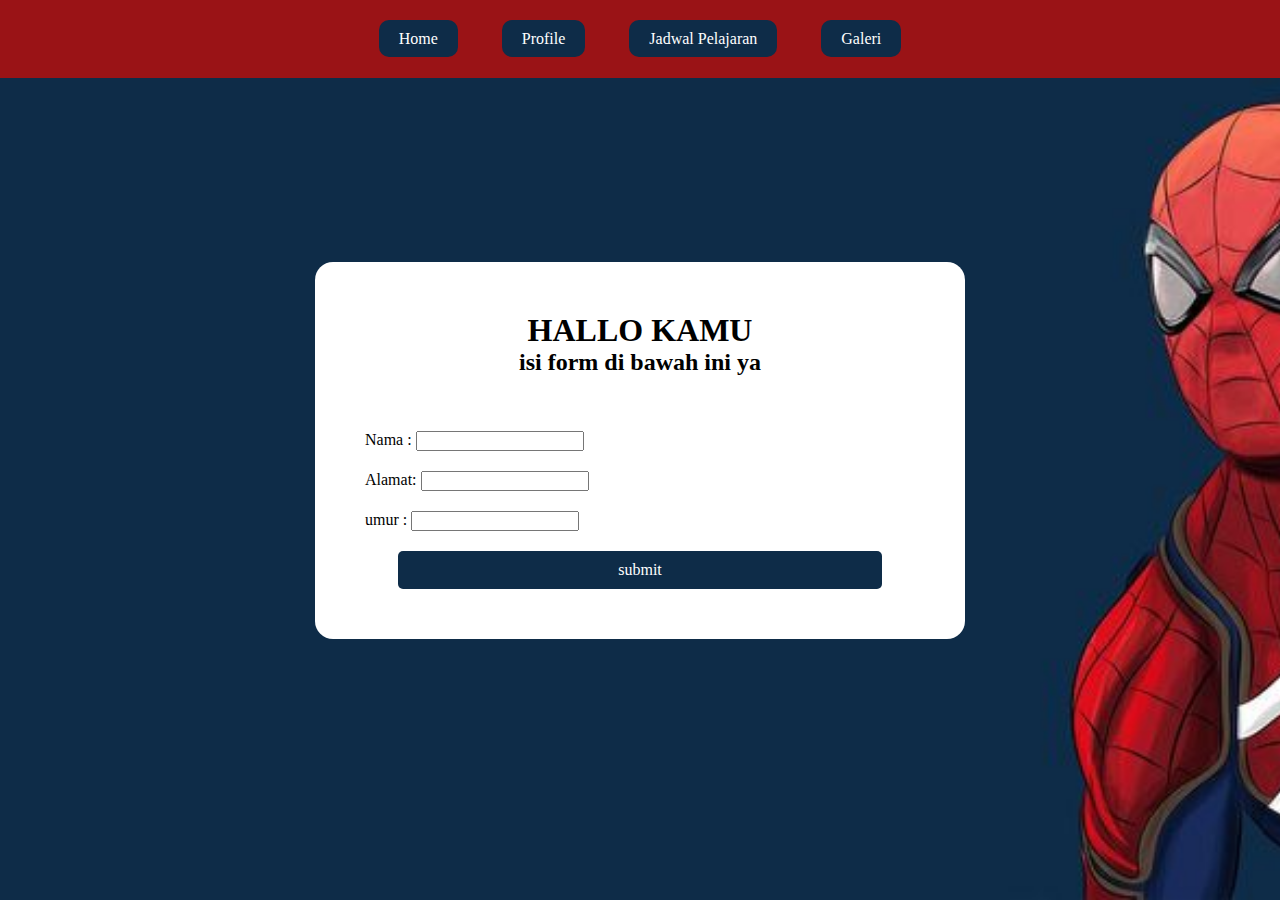
<file: index.html>
<!DOCTYPE html>
<html lang="en">
<head>
    <meta charset="UTF-8">
    <meta name="viewport" content="width=device-width, initial-scale=1.0">
    <title>home</title>
    <link rel="stylesheet" href="home.css">
</head>
<body>
    <div class="navbar">
        <div class="bar">
            <a href="home.html">Home</a>
            <a href="profile.html">Profile</a>
            <a href="jadwal.html">Jadwal Pelajaran</a>
            <a href="galeri.html">Galeri</a>
        </div>
        
    </div>
    <div class="html">
        <div class="hallo">
            <h1>HALLO KAMU</h1>
            <h2>isi form di bawah ini ya</h2>
        </div>
        <div class="p">
            <label>Nama :</label>
            <input type="text">
        </div>
        <div class="p">
            <label>Alamat:</label>
            <input type="text">
        </div>
        <div class="p">
            <label>umur : </label>
            <input type="number">
        </div>
        <div class="submit">
            <input type="submit" value="submit">
        </div>
    </div>
</body>
</html>
</file>
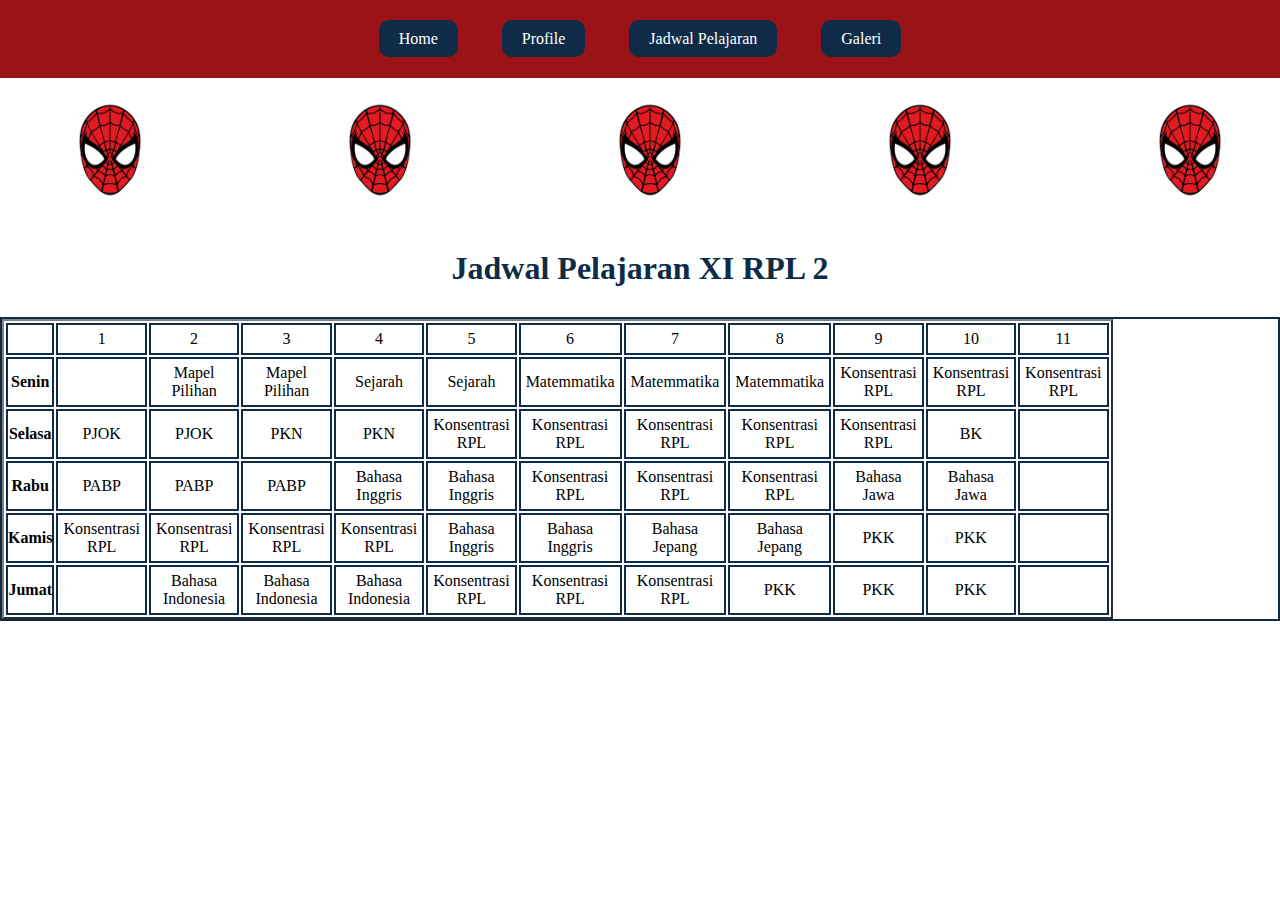
<file: jadwal.html>
<!DOCTYPE html>
<html lang="en">
<head>
    <meta charset="UTF-8">
    <meta name="viewport" content="width=device-width, initial-scale=1.0">
    <title>jadwal pelajaran</title>
    <link rel="stylesheet" href="jadwal.css">
</head>
<body>
    <div class="navbar">
        <div class="bar">
            <a href="home.html">Home</a>
            <a href="profile.html">Profile</a>
            <a href="jadwal.html">Jadwal Pelajaran</a>
            <a href="galeri.html">Galeri</a>
        </div>    
    </div>
    <div class="pict">
        <img src="piter.jpg">
        <img src="piter.jpg">
        <img src="piter.jpg">
        <img src="piter.jpg">
        <img src="piter.jpg">
    </div>
    <div class="judul">
        <h1>Jadwal Pelajaran XI RPL 2</h1>
    </div>
    <div class="listtabel">
        <div class="table">
            <table border="2">
                <tr>
                    <td></td>
                    <td>1</td>
                    <td>2</td>
                    <td>3</td>
                    <td>4</td>
                    <td>5</td>
                    <td>6</td>
                    <td>7</td>
                    <td>8</td>
                    <td>9</td>
                    <td>10</td>
                    <td>11</td>
                </tr>
                <tr>
                    <th>Senin</th>
                    <td></td>
                    <td>Mapel Pilihan</td>
                    <td>Mapel Pilihan</td>
                    <td>Sejarah</td>
                    <td>Sejarah</td>
                    <td>Matemmatika</td>
                    <td>Matemmatika</td>
                    <td>Matemmatika</td>
                    <td>Konsentrasi RPL</td>
                    <td>Konsentrasi RPL</td>
                    <td>Konsentrasi RPL</td>
                </tr>
                <tr>
                    <th>Selasa</th>
                    <td>PJOK</td>
                    <td>PJOK</td>
                    <td>PKN</td>
                    <td>PKN</td>
                    <td>Konsentrasi RPL</td>
                    <td>Konsentrasi RPL</td>
                    <td>Konsentrasi RPL</td>
                    <td>Konsentrasi RPL</td>
                    <td>Konsentrasi RPL</td>
                    <td>BK</td>
                    <td></td>
                </tr>
                <tr>
                    <th>Rabu</th>
                    <td>PABP</td>
                    <td>PABP</td>
                    <td>PABP</td>
                    <td>Bahasa Inggris</td>
                    <td>Bahasa Inggris</td>
                    <td>Konsentrasi RPL</td>
                    <td>Konsentrasi RPL</td>
                    <td>Konsentrasi RPL</td>
                    <td>Bahasa Jawa</td>
                    <td>Bahasa Jawa</td>
                    <td></td>
                </tr>
                <tr>
                    <th>Kamis</th>
                    <td>Konsentrasi RPL</td>
                    <td>Konsentrasi RPL</td>
                    <td>Konsentrasi RPL</td>
                    <td>Konsentrasi RPL</td>
                    <td>Bahasa Inggris</td>
                    <td>Bahasa Inggris</td>
                    <td>Bahasa Jepang</td>
                    <td>Bahasa Jepang</td>
                    <td>PKK</td>
                    <td>PKK</td>
                    <td></td>
                </tr>
                <tr>
                    <th>Jumat</th>
                    <td></td>
                    <td>Bahasa Indonesia</td>
                    <td>Bahasa Indonesia</td>
                    <td>Bahasa Indonesia</td>
                    <td>Konsentrasi RPL</td>
                    <td>Konsentrasi RPL</td>
                    <td>Konsentrasi RPL</td>
                    <td>PKK</td>
                    <td>PKK</td>
                    <td>PKK</td>
                    <td></td>
                </tr>


            </table>
        </div>
    </div>
</body>
</html>
</file>
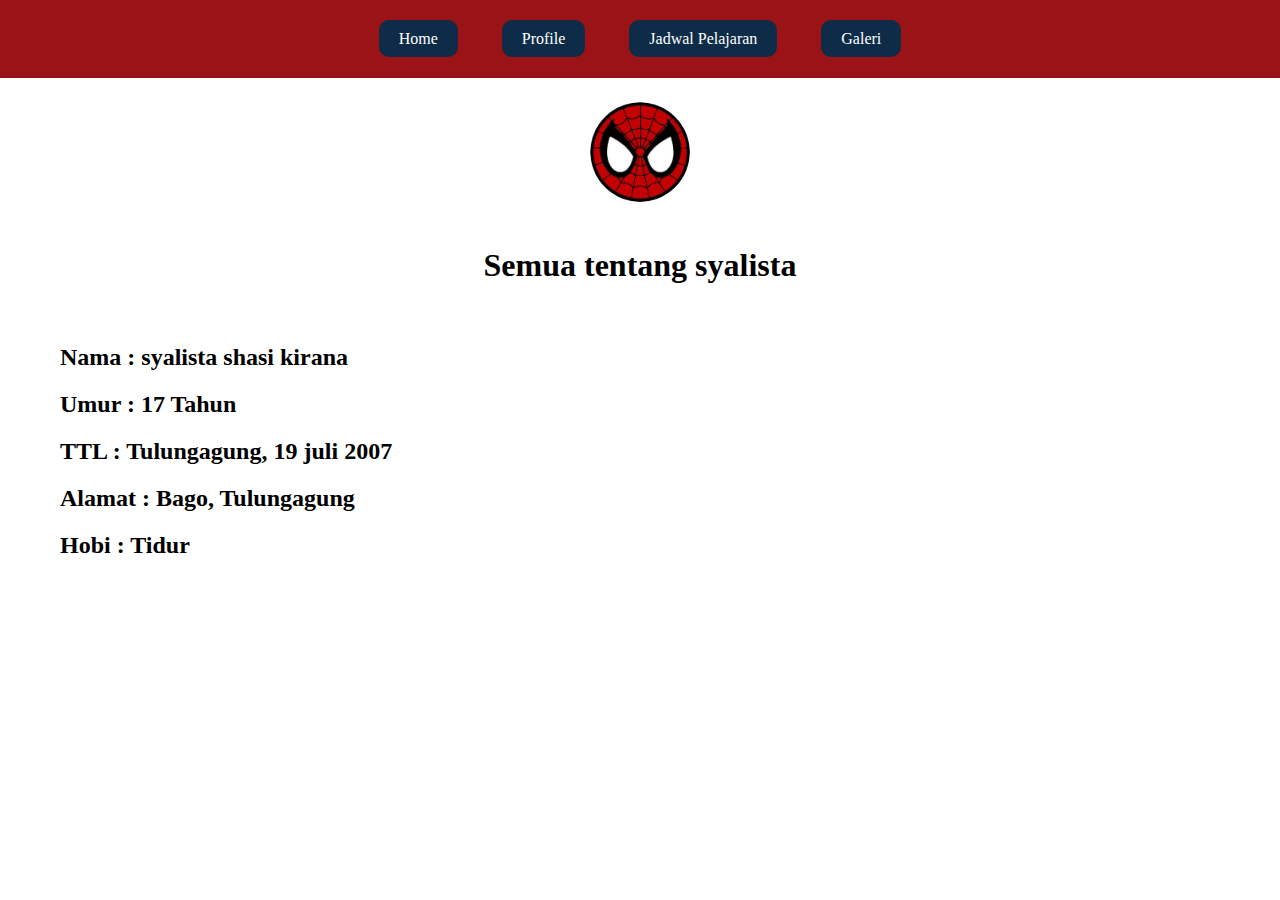
<file: profile.html>
<!DOCTYPE html>
<html lang="en">
<head>
    <meta charset="UTF-8">
    <meta name="viewport" content="width=device-width, initial-scale=1.0">
    <title>profile</title>
    <link rel="stylesheet" href="profile.css">
</head>
<body>
    <div class="navbar">
        <div class="bar">
            <a href="home.html">Home</a>
            <a href="profile.html">Profile</a>
            <a href="jadwal.html">Jadwal Pelajaran</a>
            <a href="galeri.html">Galeri</a>
        </div> 
    </div>
    
    <div class="s">
        <img src="spider.jpg">
    </div>
    <div class="form">
        <div class="abt">
            <h1>Semua tentang syalista</h1>
        </div>
        <div class="tata">
        <div class="ta">
            <h2> Nama : syalista shasi kirana</h2>
        </div>
        <div class="ta">
            <h2> Umur : 17 Tahun</h2>
        </div>
        <div class="ta">
            <h2> TTL : Tulungagung, 19 juli 2007</h2>
        </div>
        <div class="ta">
            <h2>Alamat : Bago, Tulungagung</h2>
        </div>
        <div class="ta">
            <h2> Hobi : Tidur</h2>
        </div>
    </div>

</div>
</body>
</html>
</file>
<file: home.css>
*{
    margin:0;
    padding: 0;
    box-sizing: border-box;
    font-family: verdana;
}

.hallo{
    text-align: center;
    margin-bottom: 10%;
}

body{
    display: flex;
    height: 100vh;
    justify-content: center;
    align-items: center;
    background-image: url(s.jpg);
   background-size: cover;
}

.html{
    width: 100%;
    max-width: 650px;
    background: white;
    padding: 50px; 
    border-radius: 18px;
}


input[type="submit"] {
        background-color: #0E2C48;
        color: white; 
        padding: 10px 40%;
        border: none;
        border-radius: 5px; 
        font-size: 16px;
}

.submit{
    text-align: center;
    margin-top: 20px;
}


.navbar {
    display: flex;
    flex-direction: column;
    align-items: center; 
    position: absolute;
    top: 20px;
    width: 0;

}

.navbar a {
    background-color: #0E2C48;
    color: white;
    text-decoration: none;
    padding: 10px 20px;
    margin: 5px 20PX;
    border-radius: 10px;
}

.navbar {
    top: 0;
    width: 100%;
    padding: 30px;
    background-color: #9A1316;
    margin-top: 0; 
  }
  
.p{
    margin-top: 20px;
}
</file>
<file: jadwal.css>
*{
    margin:0;
    padding: 0;
    box-sizing: border-box;
    font-family: verdana;
}

.navbar {
    display: flex;
    flex-direction: column;
    align-items: center; 
    position: absolute;
    top: 20px;
    width: 100%;

}

.navbar a {
    background-color: #0E2C48;
    color: white;
    text-decoration: none;
    padding: 10px 20px;
    margin: 5px 20PX;
    border-radius: 10px;
}

.navbar {
    display: flex;
    top: 0;
    width: 100%;
    padding: 30px;
    background-color: #9A1316;
    margin-top: 0; 
  }


  .listtable{
    display: flex;
    flex-wrap: wrap; /* Memungkinkan elemen untuk membungkus ke baris berikutnya */
    justify-content: space-around; /* Membagi ruang di antara item */
}

.item {
    flex: 1 1 300px; /* Item bisa tumbuh, menyusut, dan memiliki lebar minimum 300px */
    margin: 10px; /* Jarak antar item */
    padding: 20px; /* Ruang dalam item */
    background-color: #f0f0f0; /* Warna latar belakang item */
}

  .pict img{
    width :120px;
    height: 100px;
  }

.pict {
  display: flex;
    width: 100px; 
    height: auto;
    margin-left: 50px;
    margin-top: 100px; 
    gap: 150px;
}

  .judul{
    margin-top: 50px;
    text-align: center;
    color: #0E2C48;
    
  }

 .listtabel{
  margin-top: 30px;
 }

 .table{
  margin: 0;
  text-align: center;
  border: 2px solid #0E2C48;
 }

 td{
  padding: 5px;
  width: 10px;
 }

 th{
  width: 20px;
 }

 th, td {
  border: 2px solid #0E2C48; 
}
</file>
<file: profile.css>
*{
    margin:0;
    padding: 0;
    box-sizing: border-box;
    font-family: verdana;
}
.navbar {
    display: flex;
    flex-direction: column;
    align-items: center; 
    position: absolute;
    top: 20px;
    width: 0;

}

.navbar a {
    background-color: #0E2C48;
    color: white;
    text-decoration: none;
    padding: 10px 20px;
    margin: 5px 20PX;
    border-radius: 10px;
}

.navbar {
    top: 0;
    width: 100%;
    padding: 30px;
    background-color: #9A1316;
    margin-top: 0; 
  }

.s img{
    width :100px;
    height: 100px;
    border-radius:50% ;
    top: 0;
    margin: 0;
}

.s{
    display: flex;
    margin:5vh;
    justify-content: center;
    margin-top: 8%;
}

.abt{
    text-align: center;
}

.ta{
    margin: 20px;
}

.tata{
    margin:60px;
    margin-left: 40px;
}
</file>
